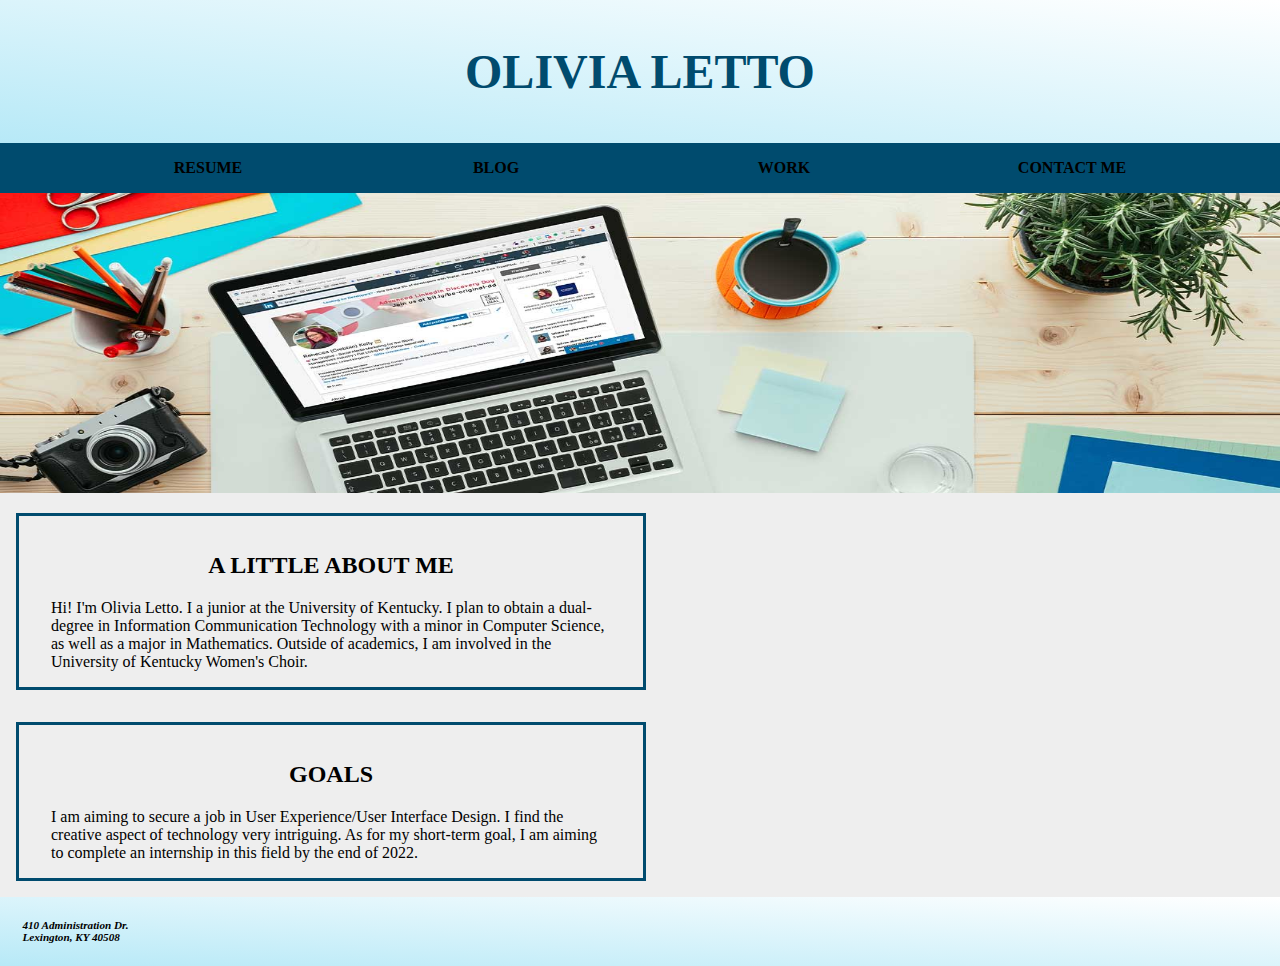
<file: index.html>
<!DOCTYPE html>
<html lang="en">
<head>
<script type = "application/ld+json">
{
  "@context" : "https://schema.org/",
  "@type":"person",
  "name": "Olivia Letto",
  "affiliation":
  [
    "Junior at University of Kentucky",
    "University of Kentucky Women's Choir"
  ],
  "hasCredential":
  [
    "dual-degree",
    "Information Communication Technology",
    "Mathematics",
    "Minor in Computer Science"
  ],
  "seeks":
  [
    "job in User Experience/User Interface Design",
    "complete internship by the end of 2022"
  ]
}
</script>

    <meta charset="utf-8">
    <meta name="viewport" content="width=device-width, initial-scale=1.0">
    <link rel="stylesheet" href="styles/style.css">
    <title>OLIVIA LETTO</title>
  </head>
  <body>
    <header>
      <h1><a href="index.html">OLIVIA LETTO</a></h1>
      <a href="index.html">
      </a>
    </header>
    <nav>
      <ul>
        <li><a href="resume.html">Resume</a></li>
        <li><a href="blog.html">Blog</a></li>
        <li><a href="work.html">Work</a></li>
        <li><a href="contactme.html">Contact me</a></li>
      </ul>
    </nav>
      <figure id = "main_fig">
      <img src="images/header1.jpg" alt = "Header image"  height = "300">

    </figure>
<div class = "wrapper">
    <section id = "primary">
      <article id = "first">
      <section id = "title1">
      <h2> A LITTLE ABOUT ME </h2>
    </section>
      <p>Hi! I'm Olivia Letto. I a junior at the University of Kentucky.
      I plan to obtain a dual-degree in Information Communication Technology
    with a minor in Computer Science, as well as a major in Mathematics.
  Outside of academics, I am involved in the University of Kentucky Women's
Choir.</p>
      </article>
    </section>

  <section id = "secondary">
    <article id = "second">
      <section id = "title2">
    <h2> GOALS </h2>
  </section>
      <p>I am aiming to secure a job in User Experience/User Interface
      Design. I find the creative aspect of technology very intriguing. As for
    my short-term goal, I am aiming to complete an internship in this field
  by the end of 2022.</p>
    </article>
  </section>
</div>

    <footer>
      <address>
        <p> 410 Administration Dr. <br/>
          Lexington, KY 40508 <br/>
        </p>
      </address>
      </footer>
  </body>
</html>
</file>
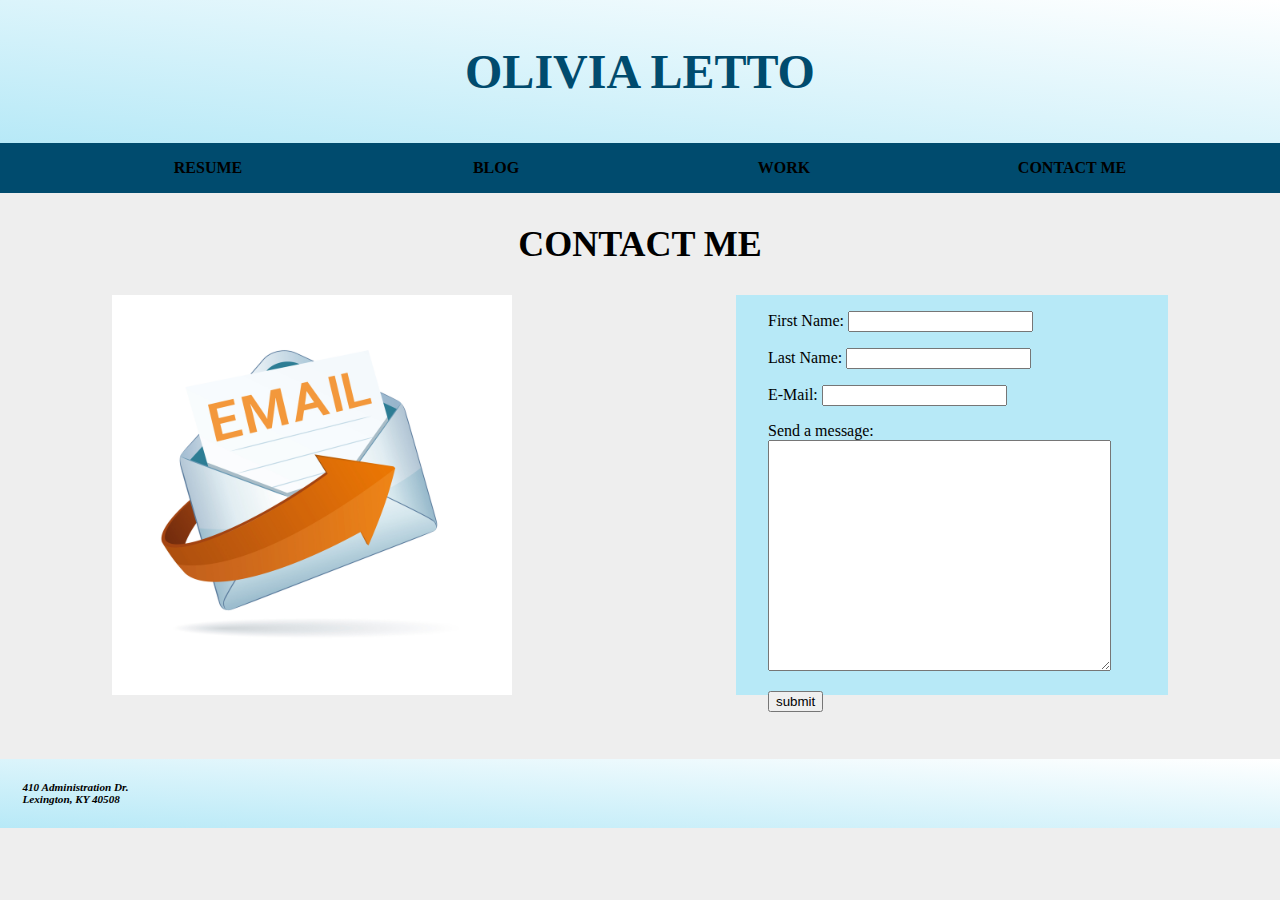
<file: contactme.html>
<!DOCTYPE html>
<html lang="en">
    <link rel="stylesheet" href = "styles/style.css">
    <meta charset="utf-8">
    <meta name="viewport" content="width=device-width, initial-scale=1.0">
    <title>Contact Me</title>
  </head>
  <body>
    <header>
      <h1><a href="index.html">OLIVIA LETTO</a></h1>
      <a href = "contactme.html">
      </a>
      </header>
      <nav>
        <ul>
          <li><a href="resume.html">Resume</a></li>
          <li><a href="blog.html">Blog</a></li>
          <li><a href="work.html">Work</a></li>
          <li><a href="contactme.html">Contact me</a></li>
        </ul>
      </nav>
      <div class = "wrapcontactme">
      <h2> CONTACT ME </h2>
      </div>
      <div class = "wrapper2">
        <div class = "image">
          <figure id = "contactimage">
      <img src="images/contactlogo.jpg" alt = "Contact Logo">
    </figure>
    </div>
      <form action = "scripts/action.php" method = "post" class = "basic-form">
      <p>
        First Name: <input type = "text" name = "nameFirst">
      </p>
      <p>
        Last Name: <input type = "text" name = "nameLast">
      </p>
      <p>
        E-Mail: <input type = "text" name = "email">
      </p>
        Send a message: <br>
        <textarea name = "message" rows = "15" cols = "40"></textarea>
        <p>
        <input type  = "submit" value = "submit">
        </p>
        </form>
        </div>
        <footer>
          <address>
            <p> 410 Administration Dr. <br/>
              Lexington, KY 40508 <br/>
            </p>
          </address>
          </footer>
      </body>
      </html>
</file>
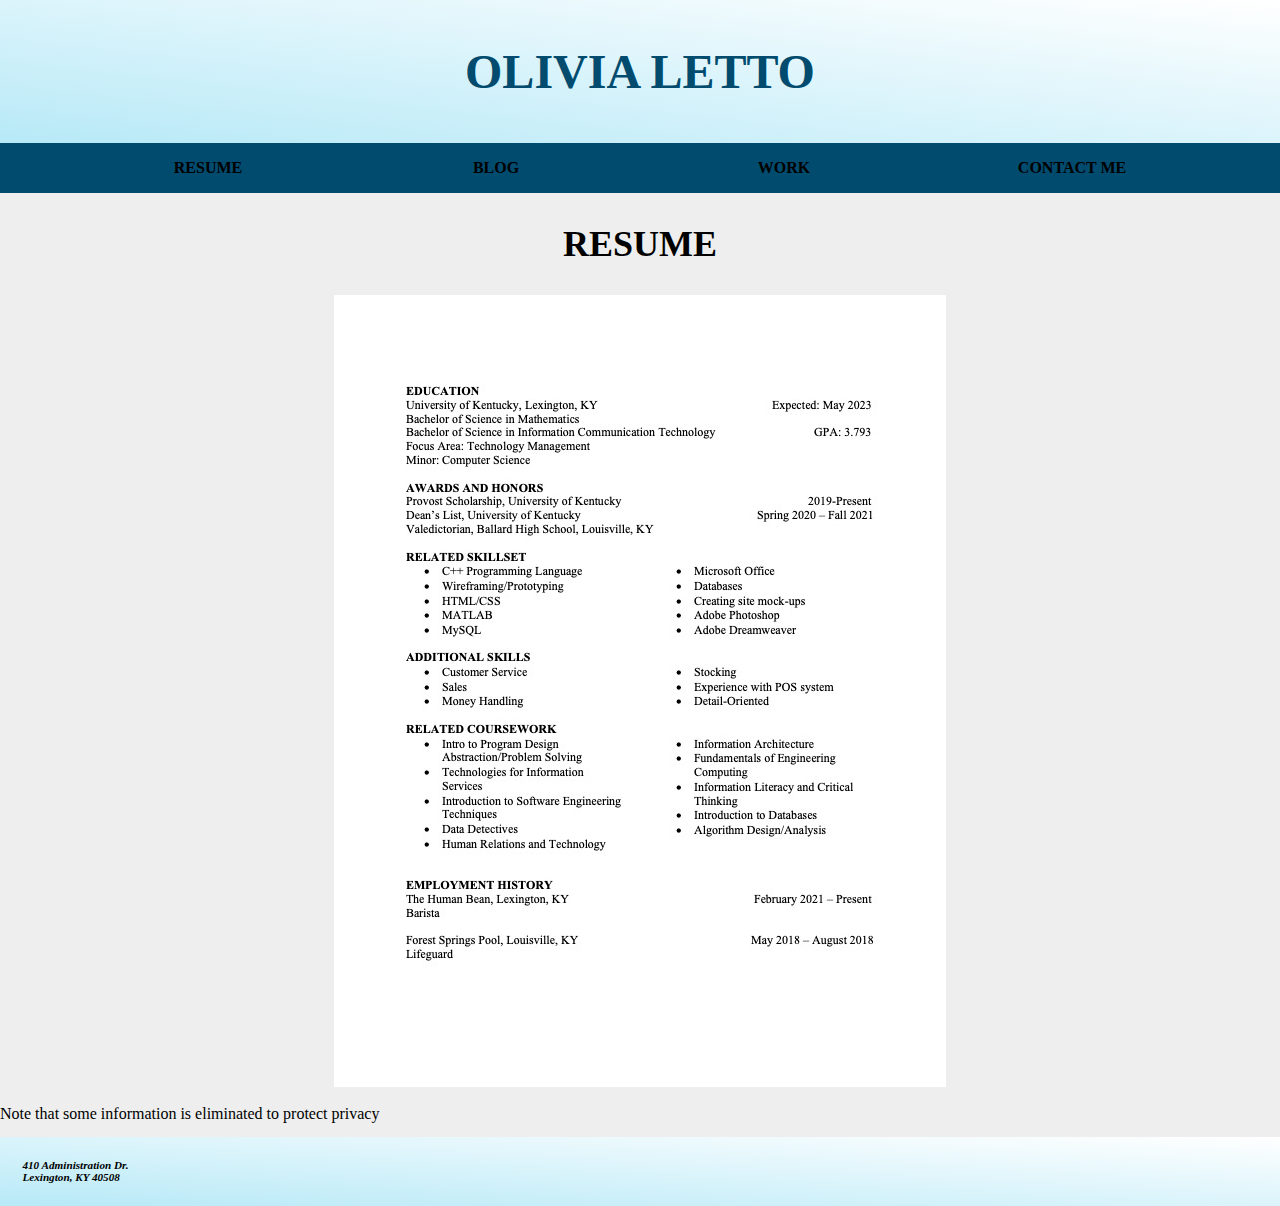
<file: resume.html>
<!DOCTYPE html>
<html lang="en">
<head>
<link rel="stylesheet" href = "styles/style.css">
  <meta charset="utf-8">
  <meta name="viewport" content="width=device-width, initial-scale=1.0">
  <title>Resume</title>
</head>
<body>
<header>
  <h1><a href="index.html">OLIVIA LETTO</a></h1>
  <a href = "resume.html">
  </a>
  </header>
  <nav>
    <ul>
      <li><a href="resume.html">Resume</a></li>
      <li><a href="blog.html">Blog</a></li>
      <li><a href="work.html">Work</a></li>
      <li><a href="contactme.html">Contact me</a></li>
    </ul>
  </nav>
  <div class = "wrapresume">
  <h2> RESUME </h2>
  </div>
<div class = "resumeimg">
<img src = "images/myResume1.jpg" alt = "Resume">
</div>
<br>
<div class = "resumetext"
<p> Note that some information is eliminated to protect privacy</p>
</div>
<footer>
  <address>
    <p> 410 Administration Dr. <br/>
      Lexington, KY 40508 <br/>
    </p>
  </address>
  </footer>
</body>

</html>
</file>
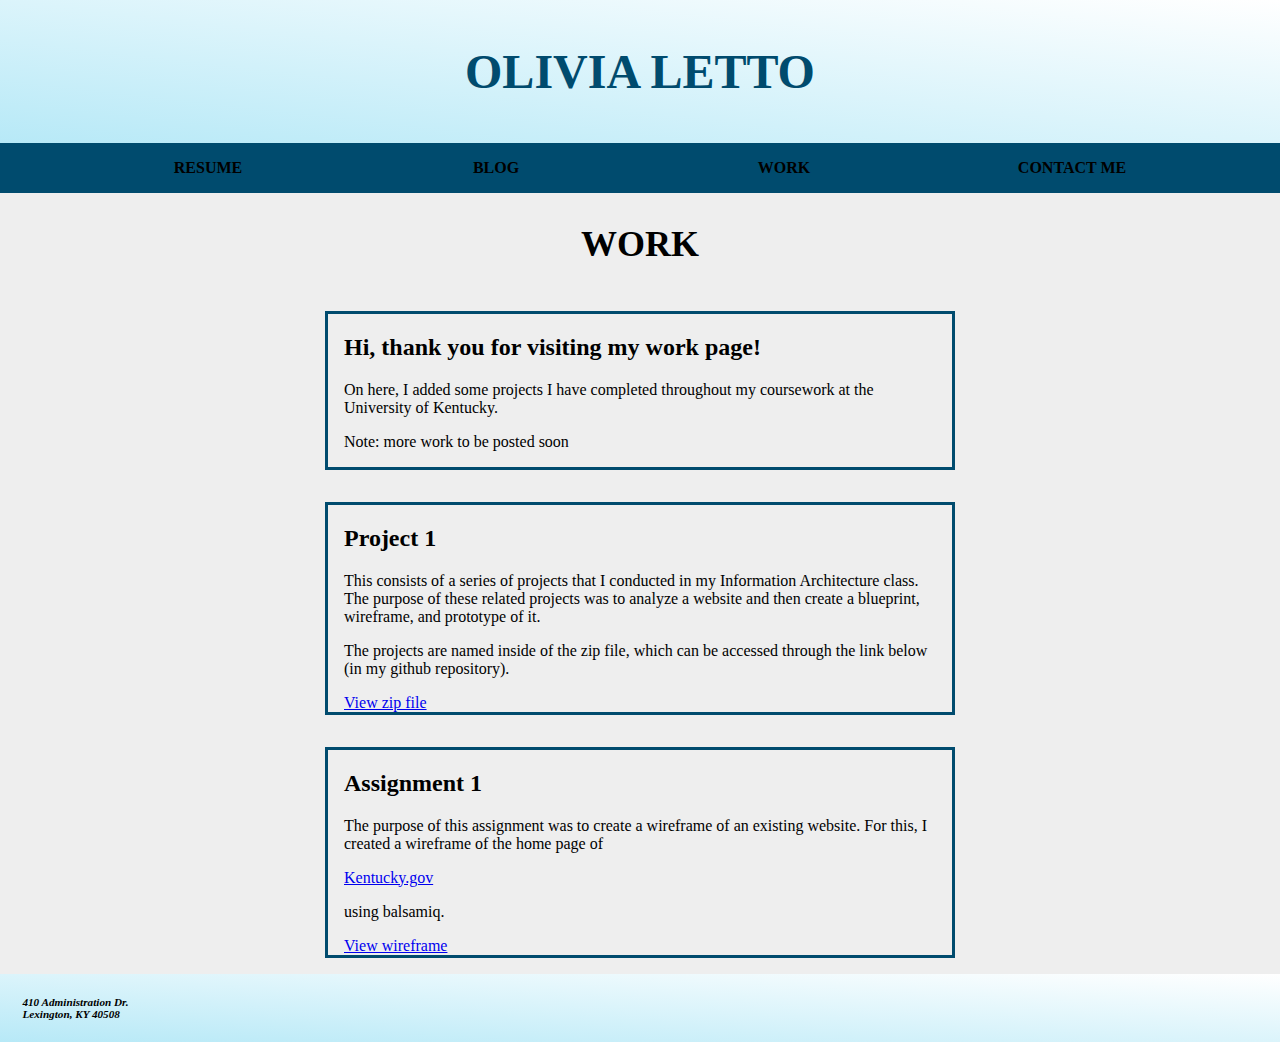
<file: work.html>
<!DOCTYPE html>
<html lang="en">
<head>
<link rel="stylesheet" href = "styles/style.css">
    <meta charset="utf-8">
    <meta name="viewport" content="width=device-width, initial-scale=1.0">
    <title>Work</title>
  </head>
  <body>

<header>
  <h1><a href="index.html">OLIVIA LETTO</a></h1>
    <a href = "work.html"></a>
</header>

<nav>
  <ul>
    <li><a href="resume.html">Resume</a></li>
    <li><a href="blog.html">Blog</a></li>
    <li><a href="work.html">Work</a></li>
    <li><a href="contactme.html">Contact me</a></li>
  </ul>
</nav>

<div class = "wrapwork">
  <h2> WORK </h2>
</div>

<div class = "topwork">
  <article id = "start">
    <h2> Hi, thank you for visiting my work page!</h2>

    <p>On here, I added some projects I have completed throughout my coursework
    at the University of Kentucky. </p>

    <p>Note: more work to be posted soon </p>
  </article>
</div>

<div class = "project1">
  <article id = "start2">
    <h2> Project 1</h2>

      <p>This consists of a series of projects that I conducted in my
      Information Architecture class. The purpose of these related projects was
      to analyze a website and then create a blueprint, wireframe, and
      prototype of it.</p>

      <p> The projects are named inside of the zip file, which can be accessed
      through the link below (in my github repository). </p>

      <a
      href="https://github.com/olivialetto/web2022/blob/main/images/Project1.zip">View
      zip file</a>

  </article>
</div>

<div class = "project2">
  <article id = "start3">
    <h2> Assignment 1</h2>

      <p>The purpose of this assignment was to create a wireframe of an
      existing website. For this, I created a wireframe of the home page of</p>

      <a href= "https://Kentucky.gov">Kentucky.gov</a> <p>using balsamiq.</p>
      <a href="https://balsamiq.cloud/sf33trt/pj7v2pq/r6B57">View wireframe</a>

  </article>
</div>

<footer>
  <address>
    <p>410 Administration Dr.<br>
    Lexington, KY 40508</p>
  </address>
</footer>

</body>
</html>
</file>
<file: styles/style.css>
html {
  font-size: 100%;
}
body {
  background-color: #eeeeee;
  padding: 0;
  margin: 0;
  font-family: "Californian FB", AppleMyungjo;
}
header{
  background: linear-gradient(to top right, #B7E9F7, white);
  color: #004b6eff;
  font-size: 1.5rem;
  padding: .5em 3em .5em 3em;
  text-align: center;
  font-weight: bold;
}
header a {
  text-decoration: none;
  color: #004b6eff;
}

nav ul{
  background-color: #004b6eff;
  margin: 0;
  padding: 1em 4em 1em 4em;
  display: grid;
  grid-template-columns: repeat(auto-fit, minmax(240px,1fr));
  justify-items: center;
  list-style-type: none;
}
nav ul li{
  display: inline;
  font-weight: bold;
  /*changes*/
}

nav ul li a{
  color: black;
  text-transform: uppercase;
  text-decoration: none;
}

nav ul li a:hover{
  color: white;
  text-transform: uppercase;
  text-decoration: none;
}
.wrapper{
  background-color: #eeeeee;
  display: flex;
  flex-wrap: wrap;
}
#title1{
  text-align: center;
}
#title2{
  text-align: center;
}
#primary{
  display: grid;
  grid-template-columns: repeat(auto-fit, minmax(240px,1fr));
  margin: 1em;
  padding: 0 1em 0 1em;
  border: 3px solid #004b6eff;
  width: 37rem;
}
#first{
  padding: 1em 1em 0 1em;
}
#secondary{
  display: grid;
  grid-template-columns: repeat(auto-fit, minmax(240px,1fr));
  margin: 1em;
  padding: 0 1em 0 1em;
  border: 3px solid #004b6eff;
  width: 37rem;
}
#second{
  padding: 1em 1em 0 1em;
}
figure{
  margin: 0;

}

.resumeimg{
  display: flex;
  flex-wrap: wrap;
}

.resumetext{
  display: flex;
  flex-wrap: wrap;
}

figure img{
  width: 100%;

}
form{
  background-color: #B7E9F7;
  width: 25em;
  height: 25em;
  justify-content: right;
  padding-left: 2em;
}

.wrapper2{
  display: flex;
  flex-wrap: wrap;
  justify-content: space-around;
}
.image{
  width: 25em;
  height: 29em;
}
.wrapcontactme{
  text-align: center;
  font-size: 150%;
}
.wrapresume{
  text-align: center;
  font-size: 150%;
}

.resumeimg{
  display: flex;
  justify-content: center;
}

.wrapwork{
  text-align: center;
  font-size: 150%;
}

#worktitle{
  text-align:center;
}

#start{
  padding: 1em 1em 0 1em;
  margin: 1em;
  padding: 0 1em 0 1em;
  border: 3px solid #004b6eff;
  width: 37rem;
}

.topwork{
  display: flex;
  justify-content: center;
}

#start2{
  padding: 1em 1em 0 1em;
  margin: 1em;
  padding: 0 1em 0 1em;
  border: 3px solid #004b6eff;
  width: 37rem;
}

.project1{
  display: flex;
  justify-content: center;
}

#start3{
  padding: 1em 1em 0 1em;
  margin: 1em;
  padding: 0 1em 0 1em;
  border: 3px solid #004b6eff;
  width: 37rem;
}

.project2{
  display: flex;
  justify-content: center;
}

.wrapblog{
  text-align: center;
  font-size: 150%;
}

footer{
  background: linear-gradient(to top right, #B7E9F7, white);
  color: black;
  font-size: .7rem;
  padding: 1em 1em 1em 2em;
  font-weight: bold;
}
</file>
